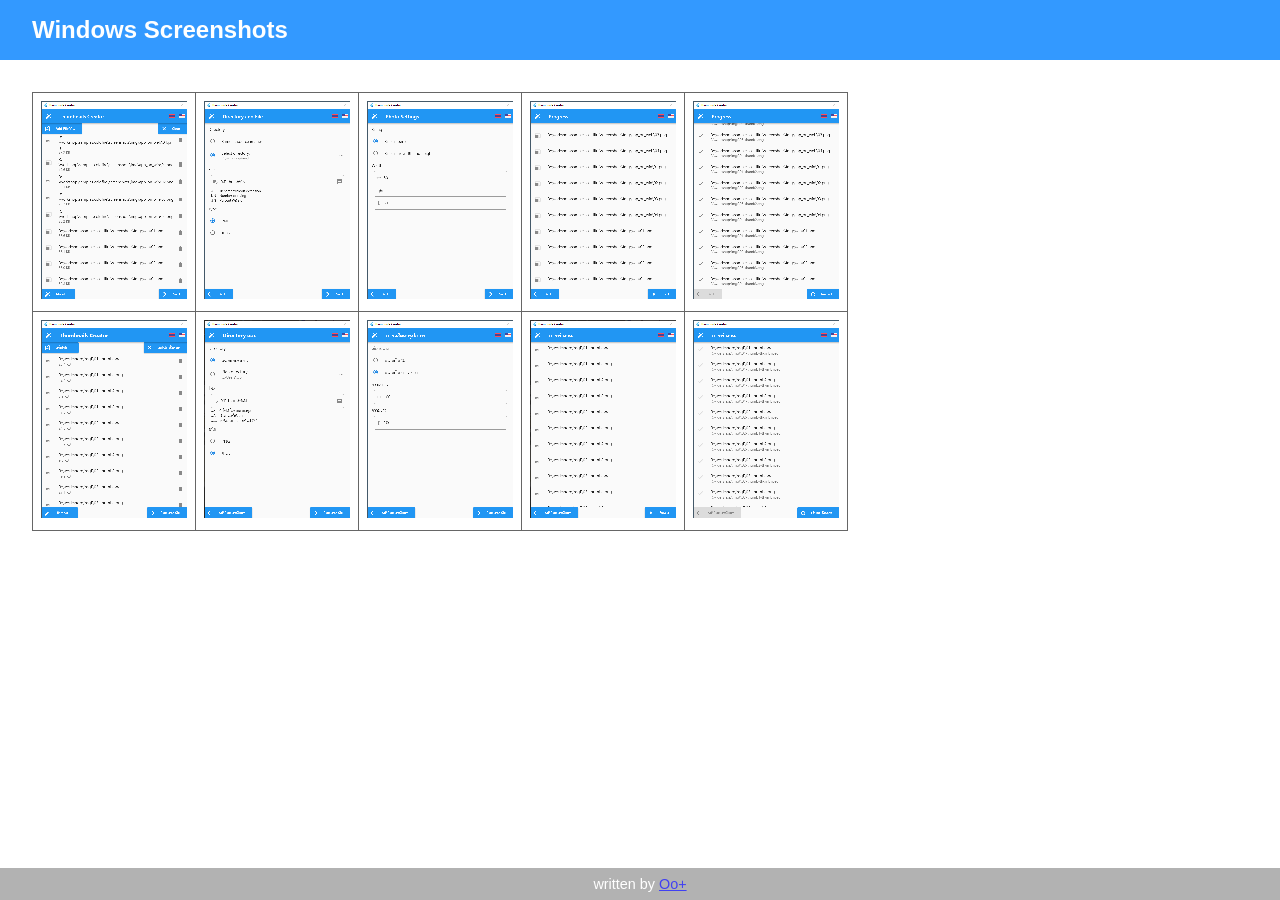
<file: screens-win.html>
<!DOCTYPE html>
<html>

<head>
	<title>Windows Screenshots</title>
	<meta charset="utf-8">
	<meta name="author" content="Taworn Ta.">
	<meta name="description" content="Thumbnails Creator Screenshots">
	<meta name="viewport" content="width=device-width, initial-scale=1">
	<link rel="stylesheet" href="styles.css">
</head>

<body>
	<header>
		Windows Screenshots
	</header>

	<table>
		<tr>
			<td>
				<a href="./img/win/01.png">
					<img src="./imgt/win/01.png" />
				</a>
			</td>
			<td>
				<a href="./img/win/02.png">
					<img src="./imgt/win/02.png" />
				</a>
			</td>
			<td>
				<a href="./img/win/03.png">
					<img src="./imgt/win/03.png" />
				</a>
			</td>
			<td>
				<a href="./img/win/04.png">
					<img src="./imgt/win/04.png" />
				</a>
			</td>
			<td>
				<a href="./img/win/05.png">
					<img src="./imgt/win/05.png" />
				</a>
			</td>
		</tr>
		<tr>
			<td>
				<a href="./img/win/06.png">
					<img src="./imgt/win/06.png" />
				</a>
			</td>
			<td>
				<a href="./img/win/07.png">
					<img src="./imgt/win/07.png" />
				</a>
			</td>
			<td>
				<a href="./img/win/08.png">
					<img src="./imgt/win/08.png" />
				</a>
			</td>
			<td>
				<a href="./img/win/09.png">
					<img src="./imgt/win/09.png" />
				</a>
			</td>
			<td>
				<a href="./img/win/10.png">
					<img src="./imgt/win/10.png" />
				</a>
			</td>
		</tr>
	</table>

	<footer>
		<div class="inner">
			written by <a href="https://github.com/taworn-ta7">Oo+</a>
		</div>
	</footer>
</body>

</html>
</file>
<file: styles.css>
* {
	margin: 0;
	padding: 0;
}

html,
body {
	font-family: Arial, Helvetica, sans-serif;
	font-size: 16px;
	margin: 0;
	padding: 0;
	height: 100%;
}

header {
	background-color: #3399ff;
	color: #fff;
	font-size: 24px;
	font-weight: bold;
	margin-bottom: 32px;
	padding: 16px 32px;
}

footer {
	position: fixed;
	display: block;
	opacity: 0.75;
	width: 100%;
	bottom: 0;
	margin: 0;
}

footer .inner {
	padding: 8px 8px;
	text-align: center;
	font-size: 90%;
	background-color: #999;
	color: #fff;
}

table {
	border: 1px solid #666666;
	border-collapse: collapse;
	margin: 0px 32px 48px;
	padding: 16px;
}

table th {
	border: 1px solid #666666;
	padding: 16px;
	text-align: center;
}

table td {
	border: 1px solid #666666;
	padding: 8px;
	text-align: center;
}
</file>
